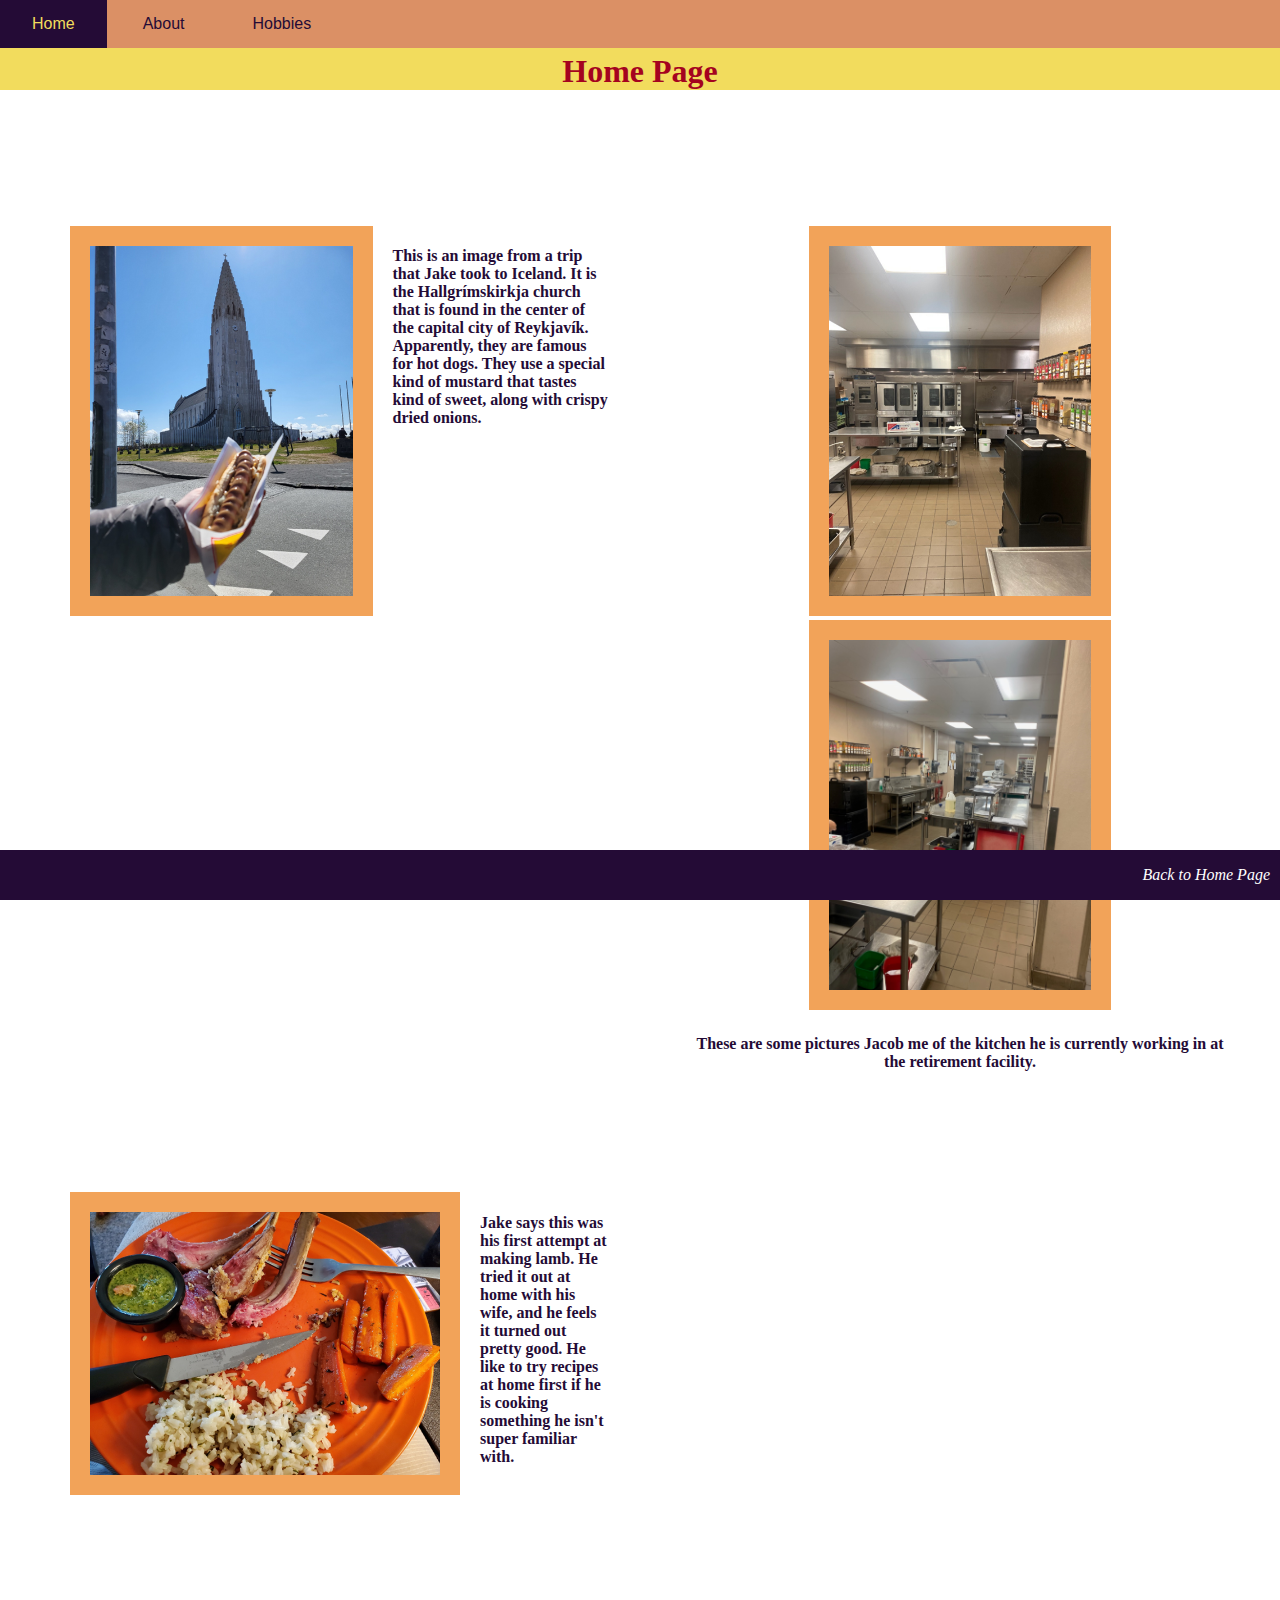
<file: index.html>
<!DOCTYPE html>
<html lang="en">
    <!-- Name: Christopher Reaney -->
    <!-- bioSite Assignment -->
<head>
    <title>CSD 340 Web Development with HTML and CSS</title>
    <meta name="description" content="This page is an assignment for the CSD-340 class" />
    <meta name="author" content="Christopher Reaney" />
    <meta name="keywords" content="school, assignment" />
    <link href="biosite.css" type="text/css" rel="stylesheet" />
</head>

<body>
    
    <header class="header-navbar">
        <div id="navbar">
            <button onclick="location.href='index.html'" type="button">Home</button>
            <button onclick="location.href='about.html'" type="button">About</button>
            <button onclick="location.href='hobbies.html'" type="button">Hobbies</button>
        </div>
        <div id="title-text">
            <h1>Home Page</h1>
        </div>
    </header>

    <div id="home-container">
        <div id="index-card-1">
            <div id="card-1-image">
                <img src="images/iceland-church.png" alt="Photo of church in Iceland">
            </div>
            <div id="card-1-text">
                <h4>This is an image from a trip that Jake took to Iceland. It is the Hallgrímskirkja church that is found in the center of the capital city of Reykjavík. Apparently, they are famous for hot dogs. They use a special kind of mustard that tastes kind of sweet, along with crispy dried onions.</h4>
            </div>
        </div>
        <div id="index-card-2">
            <div id="card-2-images">
                <img src="images/kitchen-1.png" alt="Photo of professional kitchen">
                <img src="images/kitchen-2.png" alt="Photo of professional kitchen">
            </div>
            <div id="card-2-text">
                 <h4>These are some pictures Jacob me of the kitchen he is currently working in at the retirement facility. </h4>
            </div>
        </div>
        <div id="index-card-3">
            <div id="card-3-image">
                <img src="images/lamb.png" alt="Photo of a dish containing lamb, carrots and rice">
            </div>
            <div id="card-3-text">
                <h4>Jake says this was his first attempt at making lamb. He tried it out at home with his wife, and he feels it turned out pretty good. He like to try recipes at home first if he is cooking something he isn't super familiar with.</h4>
            </div>
        </div>
    </div>

    <footer>
        <p><a href="index.html">Back to Home Page</a></p>
    </footer>

</body>

</html>
</file>
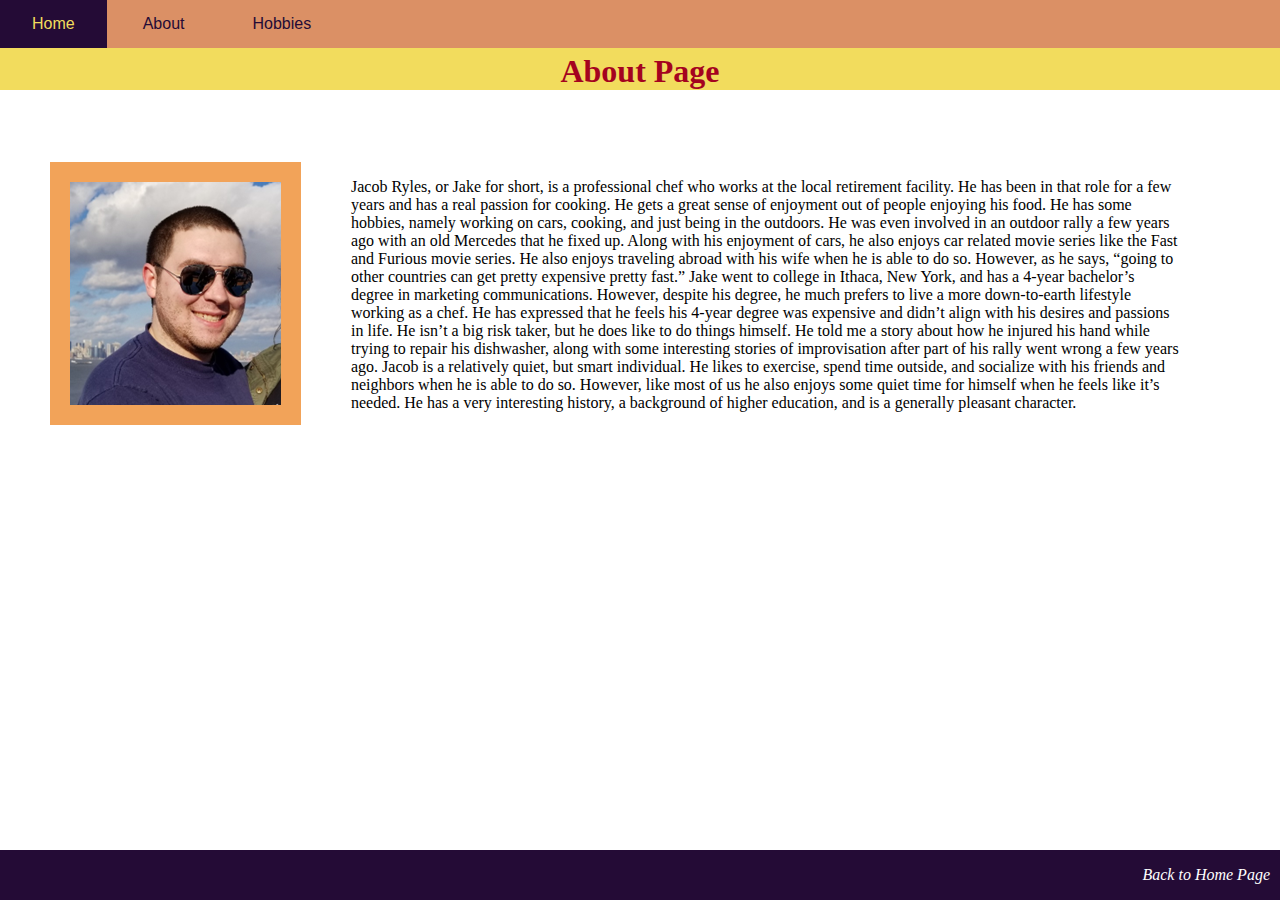
<file: about.html>
<!DOCTYPE html>
<html lang="en">
    <!-- Name: Christopher Reaney -->
    <!-- bioSite Assignment -->
<head>
    <title>CSD 340 Web Development with HTML and CSS</title>
    <meta name="description" content="This page is an assignment for the CSD-340 class" />
    <meta name="author" content="Christopher Reaney" />
    <meta name="keywords" content="school, assignment" />
    <link href="biosite.css" type="text/css" rel="stylesheet" />
</head>

<body>

    <header class="header-navbar">
        <div id="navbar">
            <button onclick="location.href='index.html'" type="button">Home</button>
            <button onclick="location.href='about.html'" type="button">About</button>
            <button onclick="location.href='hobbies.html'" type="button">Hobbies</button>
        </div>
        <div id="title-text">
            <h1>About Page</h1>
        </div>
    </header>

    <div id="about-container">
        <div id="about-card-1">
            <div id="portrait-image">
                <img src="images/portrait.png" alt="Portrait of Jacob Ryles">
            </div>
            <div id="portrait-text">
                <p>
                    Jacob Ryles, or Jake for short, is a professional chef who works at the local retirement facility. He has been in that role for a few years and has a real passion for cooking. He gets a great sense of enjoyment out of people enjoying his food. He has some hobbies, namely working on cars, cooking, and just being in the outdoors. He was even involved in an outdoor rally a few years ago with an old Mercedes that he fixed up. Along with his enjoyment of cars, he also enjoys car related movie series like the Fast and Furious movie series. He also enjoys traveling abroad with his wife when he is able to do so. However, as he says, “going to other countries can get pretty expensive pretty fast.”
                    Jake went to college in Ithaca, New York, and has a 4-year bachelor’s degree in marketing communications. However, despite his degree, he much prefers to live a more down-to-earth lifestyle working as a chef. He has expressed that he feels his 4-year degree was expensive and didn’t align with his desires and passions in life. He isn’t a big risk taker, but he does like to do things himself. He told me a story about how he injured his hand while trying to repair his dishwasher, along with some interesting stories of improvisation after part of his rally went wrong a few years ago.
                    Jacob is a relatively quiet, but smart individual. He likes to exercise, spend time outside, and socialize with his friends and neighbors when he is able to do so. However, like most of us he also enjoys some quiet time for himself when he feels like it’s needed. He has a very interesting history, a background of higher education, and is a generally pleasant character. 
                </p>
            </div>
        </div>
    </div>

    <footer>
        <p><a href="index.html">Back to Home Page</a></p>
    </footer>

</body>

</html>
</file>
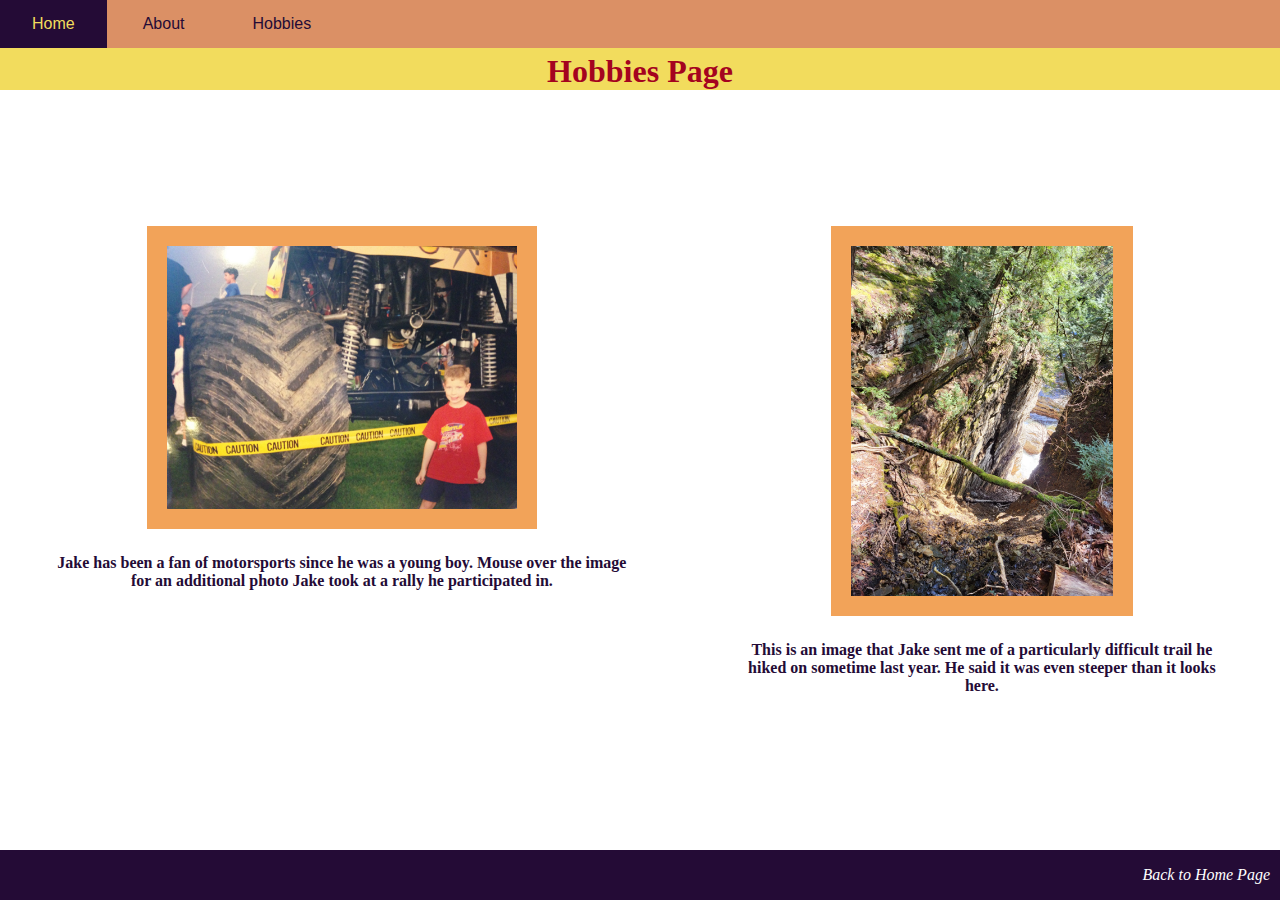
<file: hobbies.html>
<!DOCTYPE html>
<html lang="en">
    <!-- Name: Christopher Reaney -->
    <!-- bioSite Assignment -->
<head>
    <title>CSD 340 Web Development with HTML and CSS</title>
    <meta name="description" content="This page is an assignment for the CSD-340 class" />
    <meta name="author" content="Christopher Reaney" />
    <meta name="keywords" content="school, assignment" />
    <link href="biosite.css" type="text/css" rel="stylesheet" />

    <script>
        function displayImage(imageFile){
          var largerImage = document.getElementById("mainImage");
          var newNode = document.createElement("img");
          newNode.id = "mainImage";
          newNode.src = imageFile;
          newNode.alt = "Large Image";
          newNode.className = "mainImage";
          newNode.style.width = "300px";
          newNode.style.height = "200px";
          largerImage.parentNode.replaceChild(newNode, largerImage);
        }
    </script>
</head>

<body>

    <header class="header-navbar">
        <div id="navbar">
            <button onclick="location.href='index.html'" type="button">Home</button>
            <button onclick="location.href='about.html'" type="button">About</button>
            <button onclick="location.href='hobbies.html'" type="button">Hobbies</button>
        </div>
        <div id="title-text">
            <h1>Hobbies Page</h1>
        </div>
    </header>

    <div id="hobbies-container">
        <div id="hobbies-slideshow-card">
            <div id="slideshow-content">
                <a href=#
                    onmouseover="cave.src='images/car-with-hood.png';"
                    onmouseout= "cave.src='images/child-truck.png';"
                >
                    <img border = 0 name = "cave" src = "images/child-truck.png">
                </a>
                <h4>Jake has been a fan of motorsports since he was a young boy. Mouse over the image for an additional photo Jake took at a rally he participated in.</h4>
            </div>
        </div>
        <div id="hobbies-card-2">
            <div class="card-content">
                <img src="images/trail-picture.png" alt="A photo of a steep embankment on a trail">
                <h4>This is an image that Jake sent me of a particularly difficult trail he hiked on sometime last year. He said it was even steeper than it looks here.</h4>
            </div>
        </div>
    </div>

    <footer>
        <p><a href="index.html">Back to Home Page</a></p>
    </footer>

</body>

</html>
</file>
<file: biosite.css>
body{
    margin: 0;
}

.header-navbar{
    border-top: 32px solid #F2DC5D;
    width: 100%;
    color: #A4031F;
    background-color: #F2DC5D;
}

#title-text{
    text-align: center;
    width: 100%;
}

h4{
    color: #240B36;
}

#navbar{
    overflow: hidden;
    background-color: #DB9065;
    position: fixed;
    width: 100%;
    left: 0;
    top: 0;
}

button{
    background-color: #DB9065;
    border: none;
    color: #240B36;
    padding: 15px 32px;
    text-align: center;
    text-decoration: none;
    font-size: 16px;
    display: inline-block;
}

#navbar button:hover{
    color: #F2DC5D;
    background-color: #240B36;
}

footer{
    background-color: #240B36;
    position: fixed;
    left: 0;
    bottom: 0;
    width: 100%;
    color: white;
    text-align: center;
}

footer p{
    color: #FFF;
    font-weight: 400;
    float: right;
    padding-right: 10px;
    font-style: italic;
}

footer a{
    text-decoration: none;
    color: #FFF;
}

footer a:hover{
    text-decoration: underline;
}

img{
    max-width: 350px;
    max-height: 350px;
    padding: 20px;
    background-color: #F2A359;
}

#home-container{
    padding-top: 5%;
    display: inline-grid;
    grid-template-columns: repeat(2, 1fr);
    grid-template-rows: repeat(2, 1fr);
}

#index-card-1{
    grid-area: 1 / 1 / 2 / 2;
    display: inline-grid;
    grid-template-columns: 1fr 1fr;
    padding: 50px;
    align-items: top center;
}

#index-card-2{
    grid-area: 1 / 2 / 2 / 3;
    text-align: center;
    display: inline-grid;
    padding: 50px;
    align-items: center;
}

#index-card-3{
    padding-top: 5%;
    grid-area: 2 / 1 / 3 / 2;
    display: inline-grid;
    grid-template-columns: 1fr 1fr;
    padding: 50px;
    align-items: top center;
}

#card-1-text,
#card-3-text{
    padding-left: 20px;
    width: 100%;
}

#card-1-image,
#card-3-image{
    padding-left: 20px;
    width: 100%;
}

#about-card-1{
    padding-top: 5%;
    grid-area: 2 / 1 / 3 / 2;
    display: inline-flex;
    grid-template-columns: 1fr 1fr 1fr;
    padding: 50px;
    align-items: center;
}

#portrait-text{
    padding-left: 50px;
    padding-right: 50px;
}

#hobbies-container{
    padding-top: 5%;
    display: grid;
}

#hobbies-slideshow-card{
    grid-row: 1;
    text-align: center;
    padding: 50px;
}

#hobbies-card-2{
    grid-row: 1;
    text-align: center;
    padding: 50px;
}
</file>
